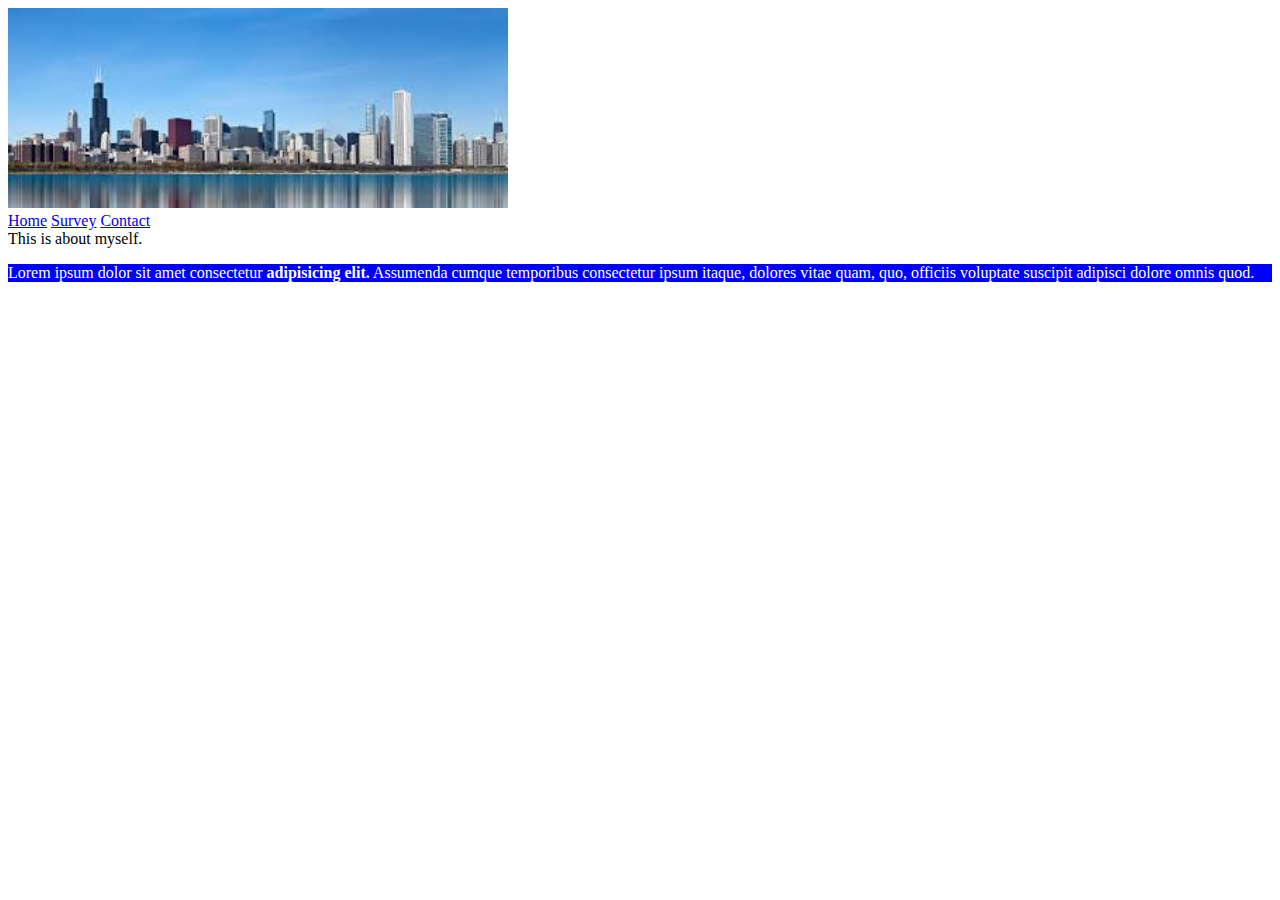
<file: about.html>
<!DOCTYPE html>
<html lang="en">
<head>
    <meta charset="UTF-8">
    <meta name="viewport" content="width=device-width, initial-scale=1.0">
    <meta http-equiv="X-UA-Compatible" content="ie=edge">
    <title>About</title>
    <link rel="stylesheet" href="style.css">
</head>
<body>

    <img src="Chicago.jpg" alt="Chicago" width=500px>

    <nav>
        <a href="index.html">Home</a>
        <a href="surveyfrom.html">Survey</a>
        <a href="contact">Contact</a>
    </nav>
    <header>
        This is about myself.
    </header>

    <p>Lorem ipsum dolor sit amet consectetur <strong>adipisicing elit.</strong> Assumenda cumque temporibus consectetur ipsum itaque, dolores vitae quam, quo, officiis voluptate suscipit adipisci dolore omnis quod.</p>


    
</body>
</html>
</file>
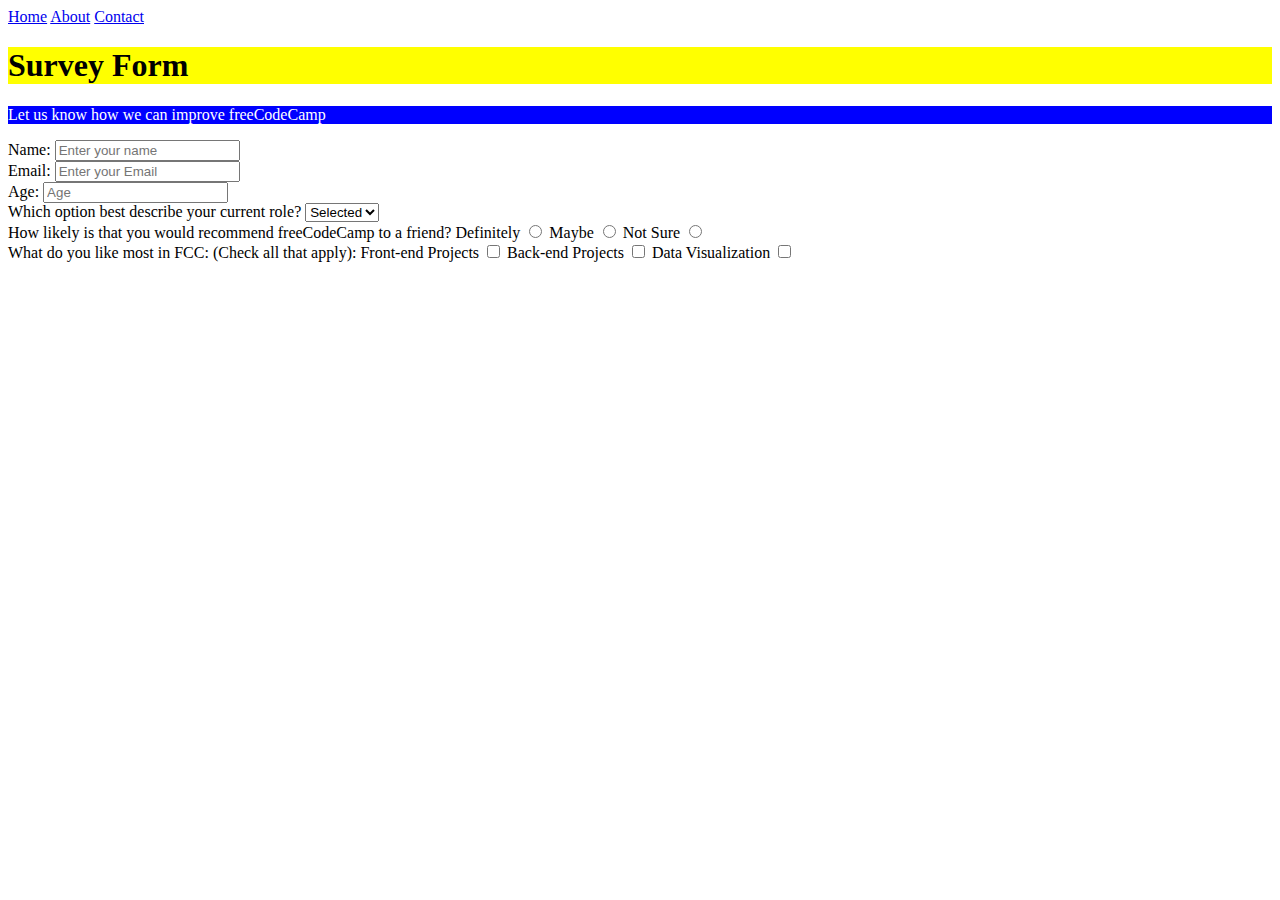
<file: surveyFrom.html>
<!DOCTYPE html>
<html lang="en">

<head>
    <meta charset="UTF-8">
    <meta name="viewport" content="width=device-width, initial-scale=1.0">
    <meta http-equiv="X-UA-Compatible" content="ie=edge">
    <title>Survey Form</title>
    <link rel="stylesheet" href="style.css">
   <nav>
    <a href="index.html">Home</a>
    <a href="about.html">About</a>
    <a href="contact">Contact</a>
</nav> 
</head>

<body>

    <h1 class="survey">Survey Form</h1>

    <p>Let us know how we can improve freeCodeCamp</p>

    <label>Name:
        <input type="text" name="name" placeholder="Enter your name" required>
    </label>
    <br>

    <label for="email">Email: </label>
    <input type="email" id="email" name="email" placeholder="Enter your Email" required>

    <br>

    <label for="age">Age: </label>
    <input type="text" id="age" placeholder="Age" required>

    <div>
        <label>Which option best describe your current role?
            <select name="select" required>
                <option disabled selected>Selected</option>
                <option value="">Teacher</option>
                <option value="">TA</option>
                <option value="">Student</option>
            </select>
        </label>
    </div>
<div>
    <span>How likely is that you would recommend freeCodeCamp to a friend?</span>
    <label for="definitely">Definitely</label>
    <input type="radio" id="definitely" name="survey" required>
    <label for="maybe">Maybe</label>
    <input type="radio" id="maybe" name="survey">
    <label for="notsure">Not Sure</label>
    <input type="radio" id="notsure" name="survey">
</div>

<div>
    <span>What do you like most in FCC: </span>
    <span>(Check all that apply): </span>
    <label for="front">Front-end Projects</label>
    <input type="checkbox" id="front">

    <label for="back">Back-end Projects</label>
    <input type="checkbox" id="back">

    <label for="data">Data Visualization</label>
    <input type="checkbox" id="datat">

</div>
</body>

</html>
</file>
<file: style.css>
h1{
    background-color: yellow;
    
}

a[href="surveyFrom.html"]{
    color: white;
    background: rgb(49, 48, 48);
}


a:visited{
    color: red;
}

a:hover{
    color: green;
}

a

.survey{
    color: white;
    background-color: black;
    text-align: center;
}

a:visited:{
    color: purple;
}
a:hover{
    color: yellow;
}

p{
    color: white;
    background-color: blue;
}
</file>
